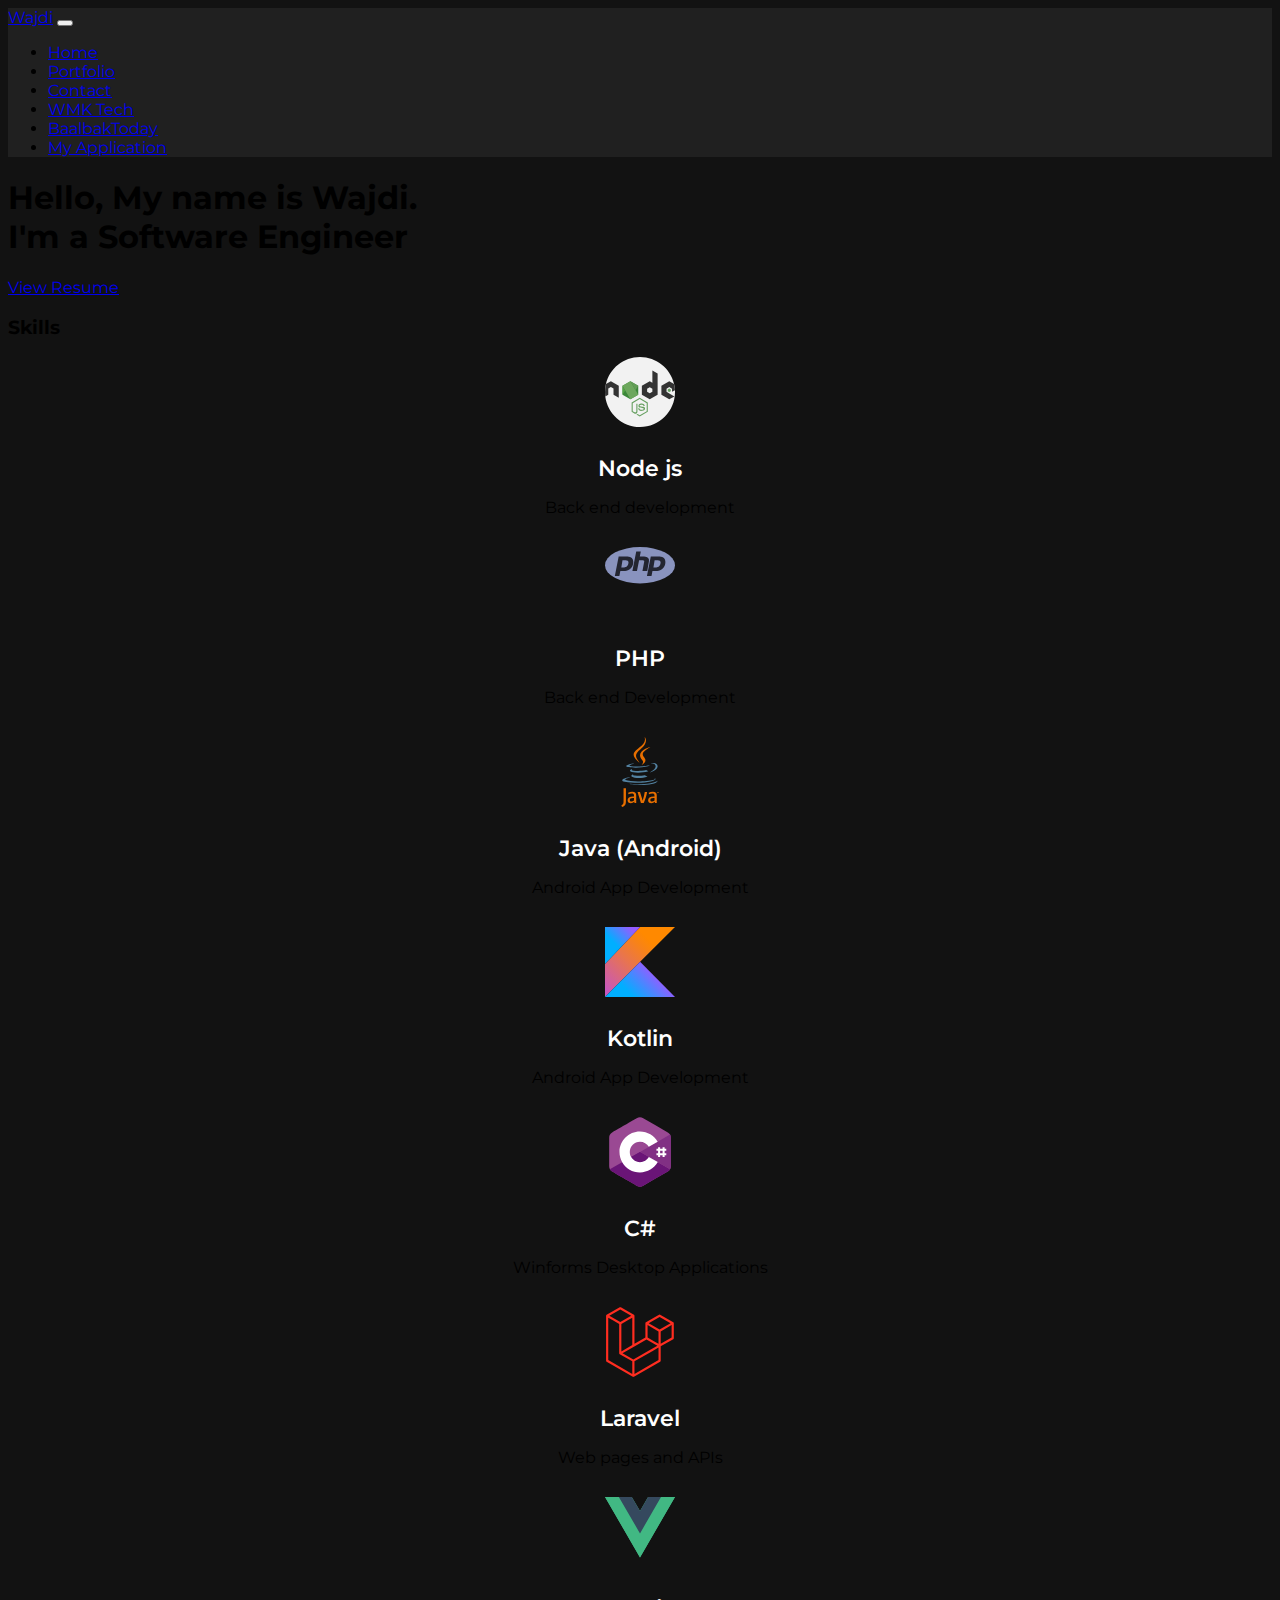
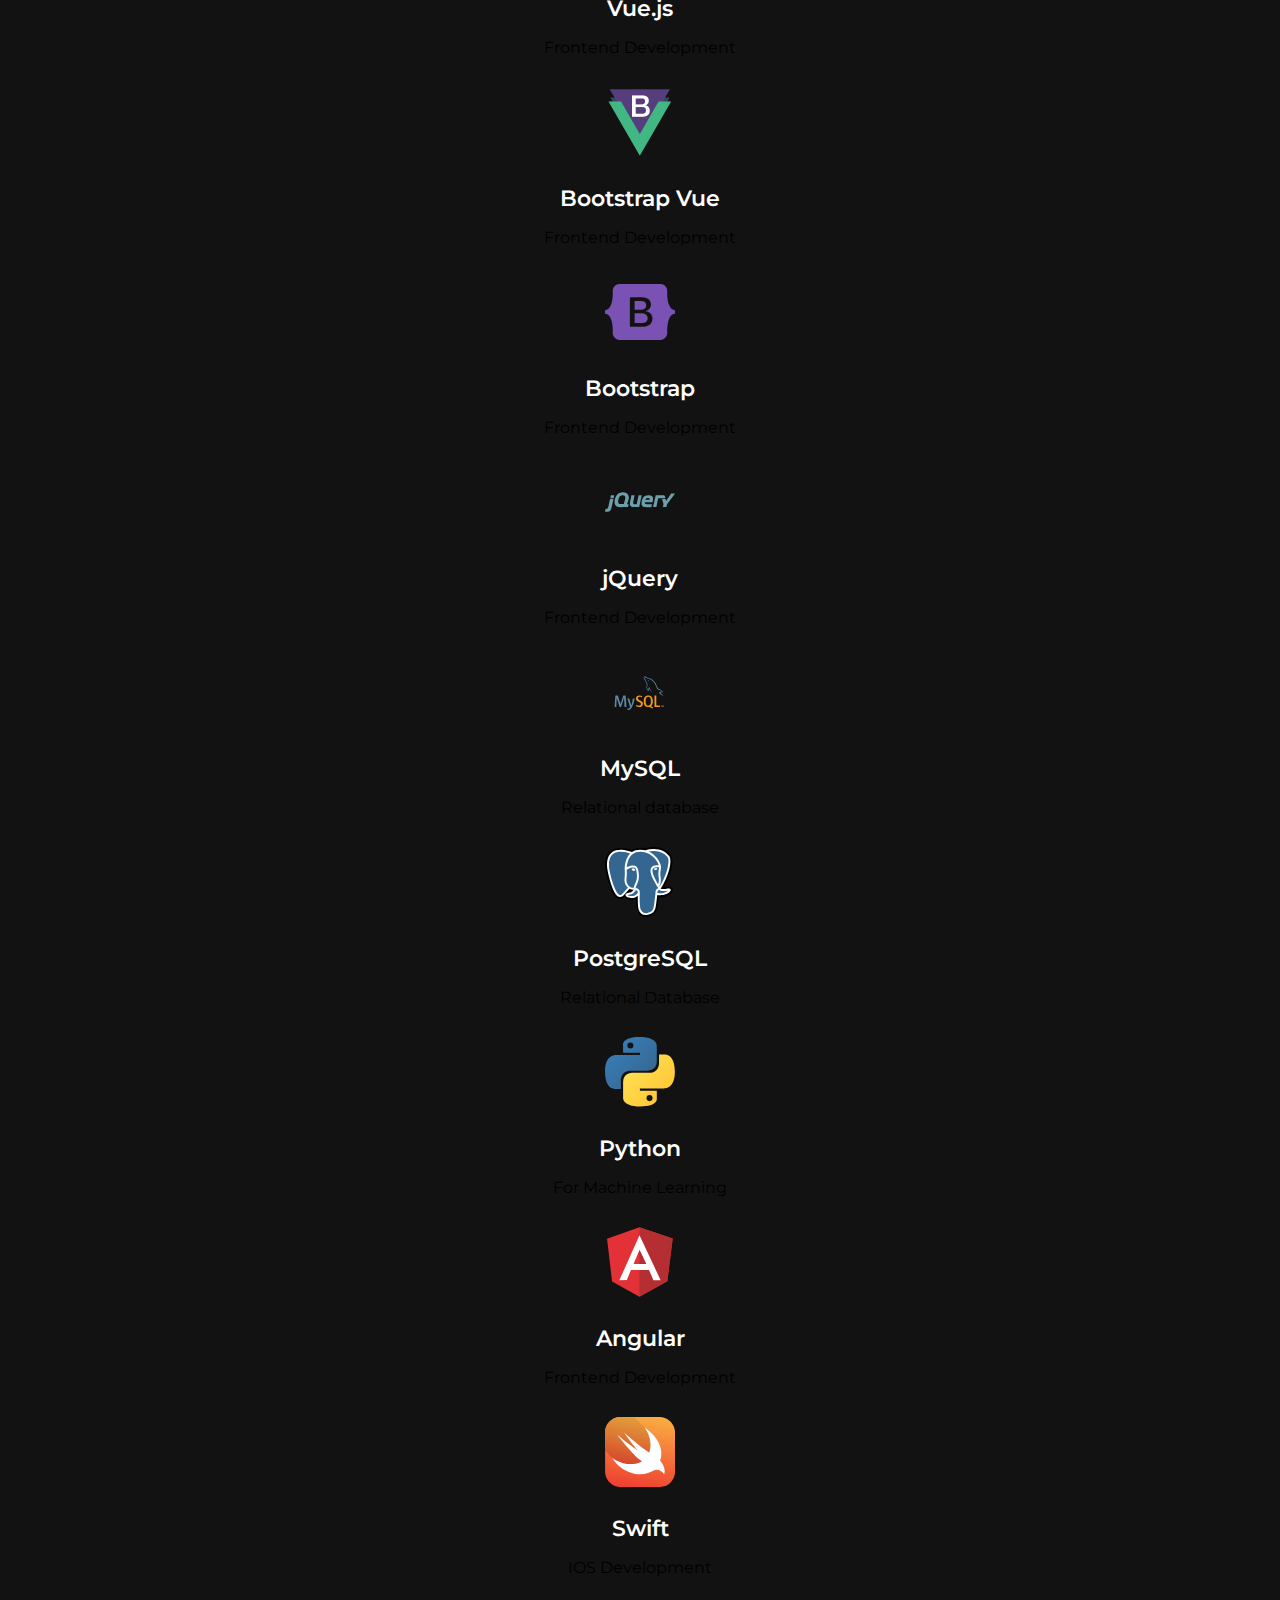
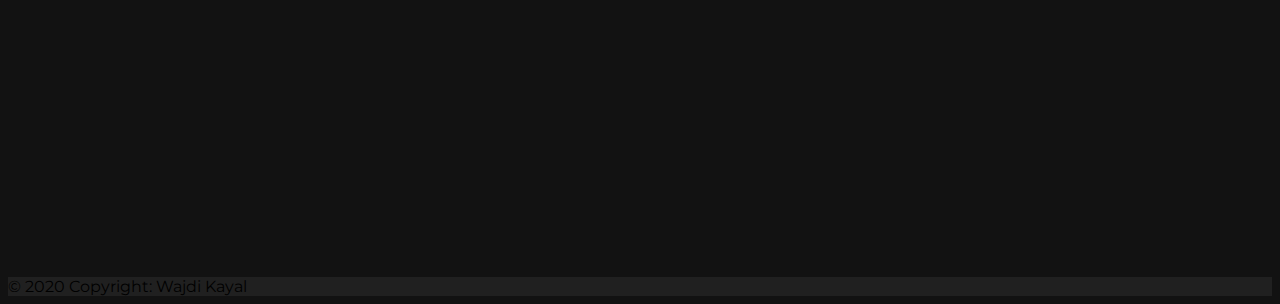
<file: index.html>
<!DOCTYPE html>
<html lang="en">

<head>
    <meta charset="UTF-8">
    <meta name="viewport" content="width=device-width, initial-scale=1.0">
    <title>Wajdi Kayal</title>
    <meta http-equiv="X-UA-Compatible" content="IE=edge,chrome=1">
    <link rel="icon" type="image/ico" href="favicon.ico">
    <meta name="keywords" content="Wajdi Kayal">
    <meta name="description" content="Wajdi Kayal">
    <link href="https://cdn.jsdelivr.net/npm/bootstrap@5.0.0-alpha3/dist/css/bootstrap.min.css" rel="stylesheet"
        integrity="sha384-CuOF+2SnTUfTwSZjCXf01h7uYhfOBuxIhGKPbfEJ3+FqH/s6cIFN9bGr1HmAg4fQ" crossorigin="anonymous">
    <script src="https://cdn.jsdelivr.net/npm/bootstrap@5.0.0-alpha3/dist/js/bootstrap.bundle.min.js"
        integrity="sha384-popRpmFF9JQgExhfw5tZT4I9/CI5e2QcuUZPOVXb1m7qUmeR2b50u+YFEYe1wgzy"
        crossorigin="anonymous"></script>
    <link rel="stylesheet" href="https://pro.fontawesome.com/releases/v5.10.0/css/all.css"
        integrity="sha384-AYmEC3Yw5cVb3ZcuHtOA93w35dYTsvhLPVnYs9eStHfGJvOvKxVfELGroGkvsg+p" crossorigin="anonymous" />
    <link href="app.css" rel="stylesheet">
</head>

<body>

    <nav class="navbar navbar-expand-lg navbar-dark bg-dark shadow fixed-top">
        <div class="container-fluid">
            <a class="navbar-brand" href="index.html">Wajdi</a>
            <button class="navbar-toggler" type="button" data-toggle="collapse" data-target="#navbarSupportedContent"
                aria-controls="navbarSupportedContent" aria-expanded="false" aria-label="Toggle navigation">
                <span class="navbar-toggler-icon"></span>
            </button>
            <div class="collapse navbar-collapse" id="navbarSupportedContent">
                <ul class="navbar-nav mr-auto mb-2 mb-lg-0">
                    <li class="nav-item">
                        <a class="nav-link active" href="index.html">Home</a>
                    </li>
                    <li class="nav-item">
                        <a class="nav-link" href="portfolio.html">Portfolio</a>
                    </li>
                    <li class="nav-item">
                        <a class="nav-link" href="contact.html">Contact</a>
                    </li>
                      <li class="nav-item">
                        <a class="nav-link " href="https://wmktech.com/">WMK Tech</a>
                    </li>
                     <li class="nav-item">
                        <a class="nav-link " href="https://baalbaktoday.com/">BaalbakToday</a>
                    </li>
                     <li class="nav-item">
                        <a class="nav-link" href="https://t.co/OPQCXw2wSp">My Application</a>
                    </li>
                </ul>
            </div>
        </div>
    </nav>

    <div class="container py-5 mt-5">
        <div class="text-center text-light">
            <h1>
                Hello, My name is Wajdi. <br>
                I'm a Software Engineer
            </h1>
        </div>

        <div class="text-center">
            <a href="resume.pdf" target="_block" class="btn btn-primary px-4 mt-2">View Resume</a>
        </div>

        <h3 class="text-center mt-5 text-light text-uppercase font-wight-bold">Skills</h3>
        <div class="row ">
            <div class="col-lg-4 col-sm-4">
                <div class="cs-item">
                    <img src="icons/nodejs.svg" class="prog-icon" alt="">
                    <h4>Node js</h4>
                    <p class="text-light">Back end development</p>
                </div>
            </div>

            <div class="col-lg-4 col-sm-4">
                <div class="cs-item">
                    <img src="icons/php.svg" class="prog-icon" alt="">
                    <h4>PHP</h4>
                    <p class="text-light">Back end Development</p>
                </div>
            </div>
            <div class="col-lg-4 col-sm-4">
                <div class="cs-item">
                    <img src="icons/java.svg" class="prog-icon" alt="">
                    <h4>Java (Android)</h4>
                    <p class="text-light">Android App Development</p>
                </div>
            </div>
            <div class="col-lg-4 col-sm-4">
                <div class="cs-item">
                    <img src="icons/kotlin.svg" class="prog-icon" alt="">
                    <h4>Kotlin</h4>
                    <p class="text-light">Android App Development</p>
                </div>
            </div>
            <div class="col-lg-4 col-sm-4">
                <div class="cs-item">
                    <img src="icons/csharp.svg" class="prog-icon" alt="">
                    <h4>C#</h4>
                    <p class="text-light">Winforms Desktop Applications</p>
                </div>
            </div>

            <div class="col-lg-4 col-sm-4">
                <div class="cs-item">
                    <img src="icons/laravel.svg" class="prog-icon" alt="">
                    <h4>Laravel</h4>
                    <p class="text-light">Web pages and APIs</p>
                </div>
            </div>
            <div class="col-lg-4 col-sm-4">
                <div class="cs-item">
                    <img src="icons/vue.svg" class="prog-icon" alt="">
                    <h4>Vue.js</h4>
                    <p class="text-light">Frontend Development</p>
                </div>
            </div>
            <div class="col-lg-4 col-sm-4">
                <div class="cs-item">
                    <img src="icons/bootstrapvue.png" class="prog-icon"
                        alt="">
                    <h4>Bootstrap Vue</h4>
                    <p class="text-light">Frontend Development</p>
                </div>
            </div>
            <div class="col-lg-4 col-sm-4">
                <div class="cs-item">
                    <img src="icons/bootstrap.svg" class="prog-icon"
                        alt="">
                    <h4>Bootstrap</h4>
                    <p class="text-light">Frontend Development</p>
                </div>
            </div>
            <div class="col-lg-4 col-sm-4">
                <div class="cs-item">
                    <img src="icons/jquery.svg" class="prog-icon" alt="">
                    <h4>jQuery</h4>
                    <p class="text-light">Frontend Development</p>
                </div>
            </div>
            <div class="col-lg-4 col-sm-4">
                <div class="cs-item">
                    <img src="icons/mysql.svg" class="prog-icon" alt="">
                    <h4>MySQL</h4>
                    <p class="text-light">Relational database</p>
                </div>
            </div>
            <div class="col-lg-4 col-sm-4">
                <div class="cs-item">
                    <img src="icons/postgresql.svg" class="prog-icon" alt="">
                    <h4>PostgreSQL</h4>
                    <p class="text-light">Relational Database </p>
                </div>
            </div>
            <div class="col-lg-4 col-sm-4">
                <div class="cs-item">
                    <img src="icons/python.svg" class="prog-icon" alt="">
                    <h4>Python</h4>
                    <p class="text-light">For Machine Learning</p>
                </div>
            </div>
            <div class="col-lg-4 col-sm-4">
                <div class="cs-item">
                    <img src="icons/angular.svg" class="prog-icon" alt="">
                    <h4>Angular</h4>
                    <p class="text-light">Frontend Development</p>
                </div>
            </div>

            <div class="col-lg-4 col-sm-4">
                <div class="cs-item">
                    <img src="icons/swift.svg" class="prog-icon" alt="">
                    <h4>Swift</h4>
                    <p class="text-light">IOS Development</p>
                </div>
            </div>
        </div>

    </div>


    <div style="margin-top: 300px">
        <!-- Footer -->
    <footer class="page-footer shadow font-small text-light bg-dark mt-5">
    
        <!-- Footer Elements -->
        <div class="container">
      
          <!-- Grid row-->
          <div class="row text-center">
      
            <!-- Grid column -->
            <div class="col-md-12 py-5">
              <div class="mb-5 flex-center">
                <!-- gmail -->
                <a class="text-light fb-ic" href="mailto:wajdialkayal@gmail.com">
                  <i class="fas fa-envelope fa-lg mr-md-5 mr-3 fa-2x"> </i>
                </a>
                <!-- Facebook -->
                <a class="text-light fb-ic" href="https://www.facebook.com/wmkitwebsite" target="_blank">
                  <i class="fab fa-facebook-square fa-lg mr-md-5 mr-3 fa-2x"> </i>
                </a>

                <!-- github +-->
                <a class="text-light gplus-ic" href="https://github.com/wajdialkayal" target="_blank"> 
                  <i class="fab fa-github fa-lg mr-md-5 mr-3 fa-2x"> </i>
                </a>
                <!--Linkedin -->
                <a class="text-light li-ic" href="https://www.linkedin.com/in/wajdi-kayal-14765a1b5/" target="_blank">
                  <i class="fab fa-linkedin-in fa-lg white-text mr-md-5 mr-3 fa-2x"> </i>
                </a>
                <!--Instagram-->
                <a class="text-light ins-ic" href="https://www.instagram.com/wajdialkayal/" target="_blank">
                  <i class="fab fa-instagram fa-lg mr-md-5 mr-3 fa-2x"> </i>
                </a>
              </div>
            </div>
            <!-- Grid column -->
      
          </div>
          <!-- Grid row-->
      
        </div>
        <!-- Footer Elements -->
      
        <!-- Copyright -->
        <div class="footer-copyright text-center py-3">© 2020 Copyright:
          Wajdi Kayal
        </div>
        <!-- Copyright -->
      
      </footer>
      <!-- Footer --></div>
</body>

</html>
</file>
<file: app.css>
@import url('https://fonts.googleapis.com/css2?family=Montserrat&display=swap');
*{font-family: 'Montserrat', sans-serif;}
body{
    background-color: #121212 !important;
}

.bg-dark{
    background-color: #202020 !important;
}

.prog-icon{width: 70px;height: 70px;}

.cs-item {
	text-align: center;
	margin-bottom: 30px;
}

.cs-item:hover span {
	background: #f36100;
	color: #ffffff;
}

.cs-item span {
	height: 90px;
	width: 90px;
	background: rgba(255, 255, 255, 0.1);
	border-radius: 50%;
	display: inline-block;
	color: #f36100;
	line-height: 90px;
	text-align: center;
	-webkit-transition: all 0.3s;
	-o-transition: all 0.3s;
	transition: all 0.3s;
}

.cs-item h4 {
	color: #ffffff;
	font-size: 22px;
	font-weight: 600;
	margin-top: 24px;
	margin-bottom: 16px;
}
.cs-item>.prog-icon{
    -webkit-transition: -webkit-transform .8s ease-in-out;
    transition: transform .8s ease-in-out;
}
.cs-item:hover>.prog-icon{
    -webkit-transform: rotateY(360deg);
    transform: rotateY(360deg);
}
</file>
